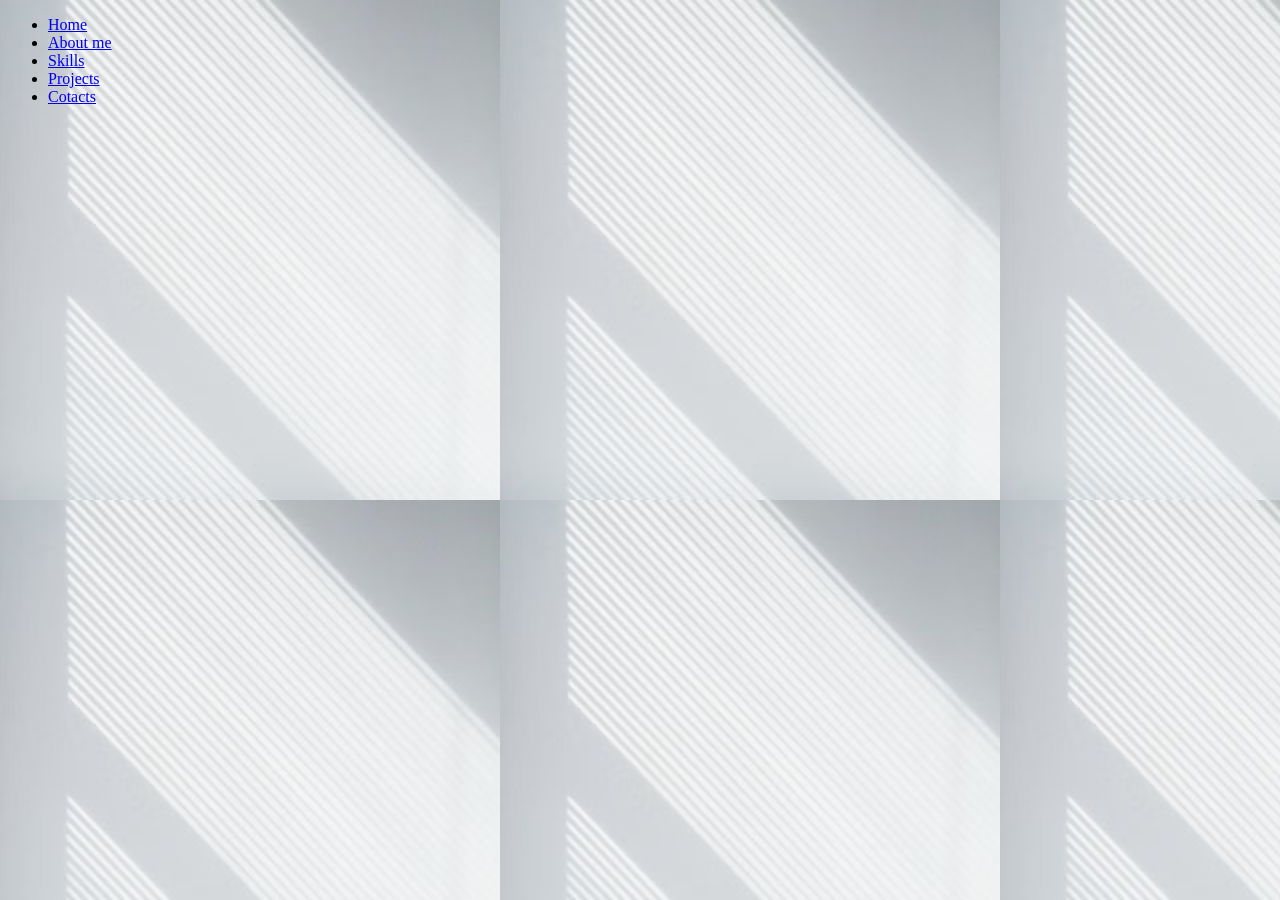
<file: index.html>
<!DOCTYPE html>
<html>

<head>
    <meta charset="UTF-8" />
    <meta name="viewport" content="width=device width, initial-scalr=1.0" />
    <title>My portfolio</title>
    <style>
        body {
            background: url(imagesused/background.avif);
        }
    </style>
</head>

<body>

    <ul>
        <li><a href="home.html">Home</a></li>
        <li><a href="about me.html">About me</a></li>
        <li><a href="skills.html">Skills</a></li>
        <li><a href="projects.html">Projects</a></li>
        <li><a href="contacts.html">Cotacts</a></li>
    </ul>

</body>

</html>
</file>
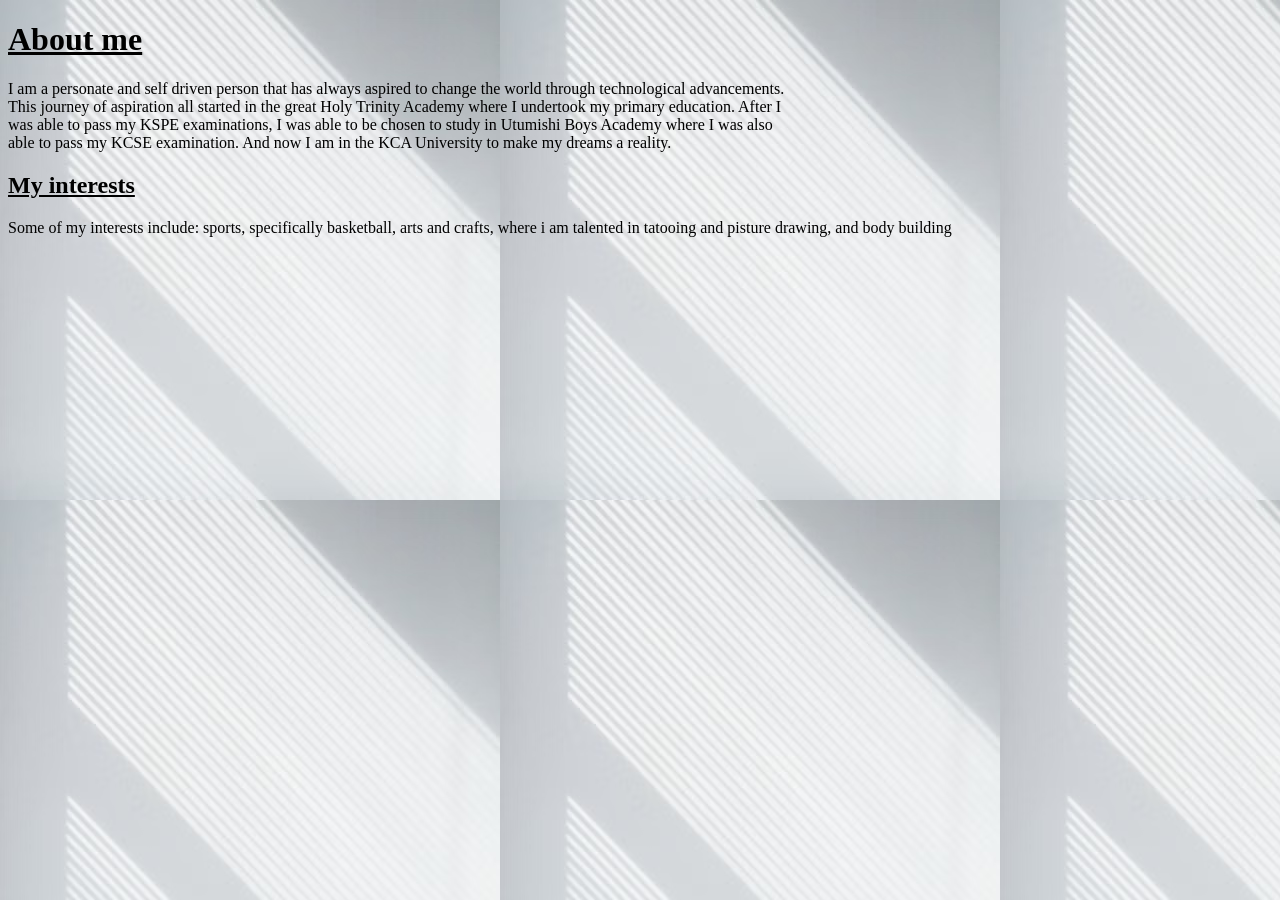
<file: about me.html>
<!DOCTYPE html>
<html>

<head>
    <meta charset="UTF-8" />
    <meta name="viewport" content="width=device width, initial-scalr=1.0" />
    <title>About me.</title>
    <style>
        body {
            background: url(imagesused/background.avif);
        }
    </style>
</head>

<body>
    <h1><b><u>About me</u></b></h1>
    <p>I am a personate and self driven person that has always aspired to change the world through
        technological advancements.<br>This journey of aspiration all started in the great Holy Trinity Academy where I
        undertook my primary education. After I<br> was able to pass my KSPE examinations, I was able to be chosen to
        study
        in Utumishi Boys Academy where I was also<br>able to pass my KCSE examination. And now I am in the KCA
        University
        to make my dreams a reality.
    </p>
    <h2><b><u>My interests</u></b></h2>
    <p>Some of my interests include: sports, specifically basketball, arts and crafts, where i am talented in tatooing
        and pisture drawing, and body building
    </p>

</body>

</html>
</file>
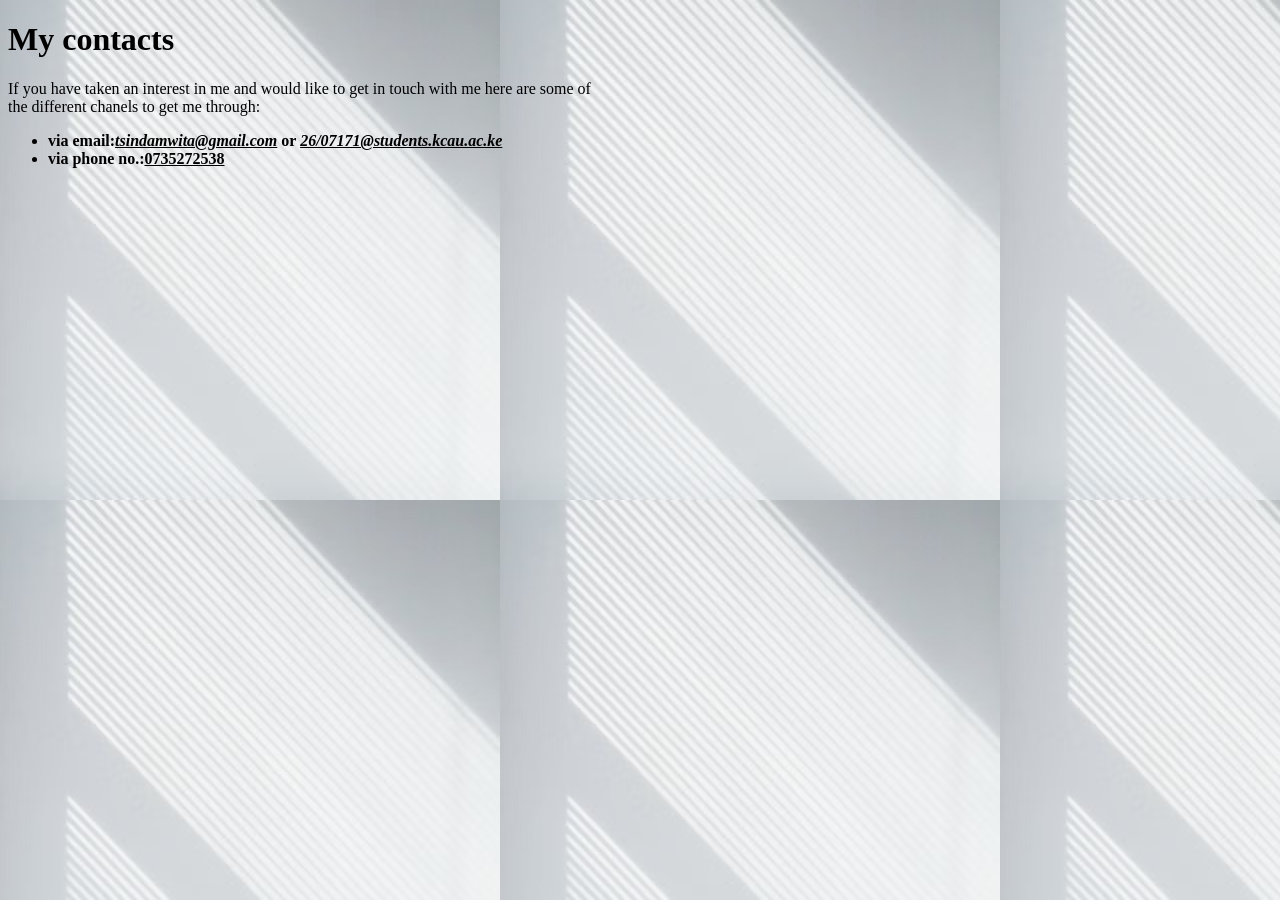
<file: contacts.html>
<!DOCTYPE html>
<html>

<head>
    <meta charset="UTF-8" />
    <meta name="viewport" content="width=device width, initial-scalr=1.0" />
    <title>My contacts</title>
    <style>
        body {
            background: url(imagesused/background.avif);
        }
    </style>
</head>

<body>
    <h1><b>My contacts</b></h1>
    <p>If you have taken an interest in me and would like to get in touch with me here are some of<br> the different
        chanels
        to get me through:
    <ul>
        <li><b>via email:<i><u>tsindamwita@gmail.com</u></i> or <i><u>26/07171@students.kcau.ac.ke</u></i> </b></li>
        <li><b>via phone no.:<u>0735272538</u></b></li>
    </ul>
    </p>
</body>

</html>
</file>
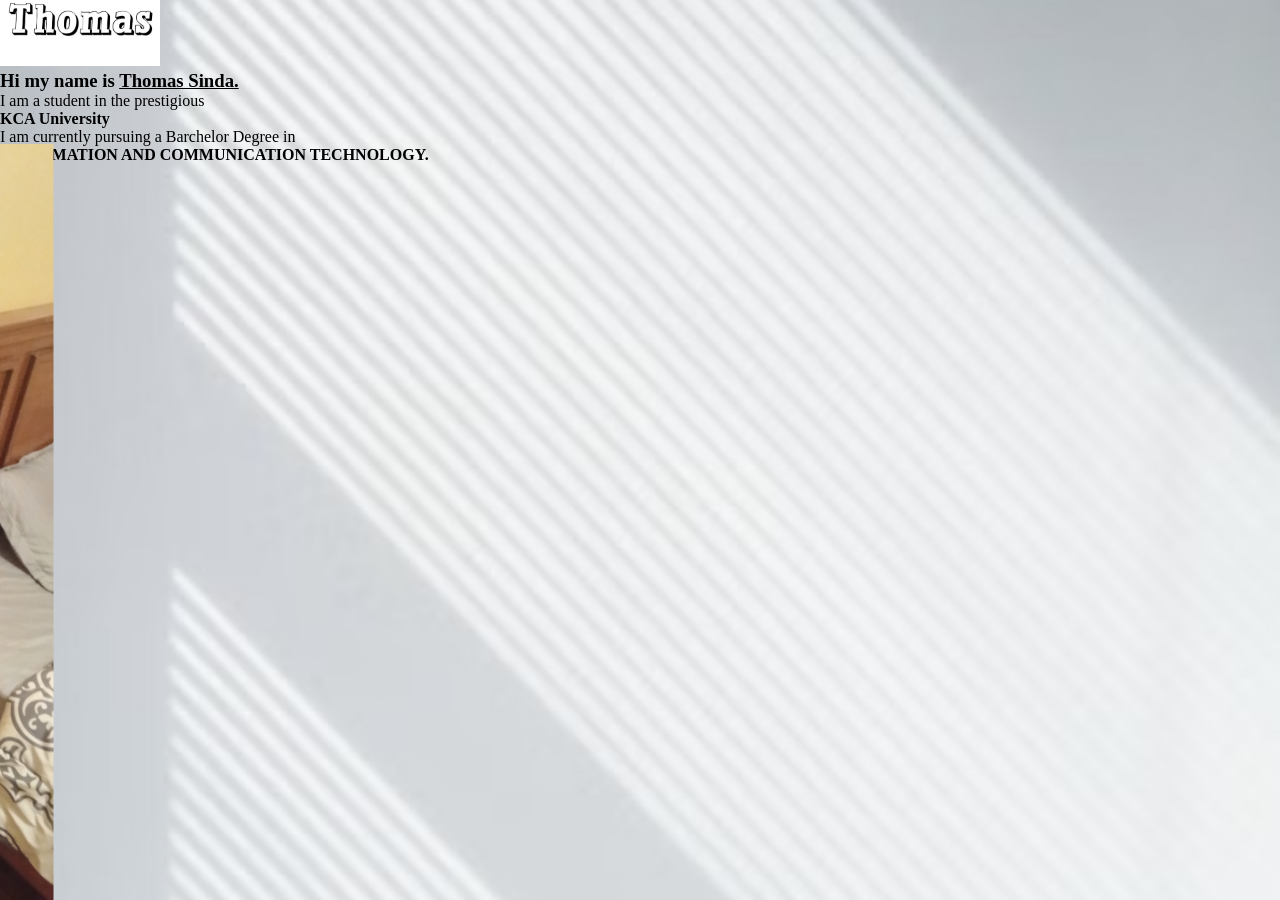
<file: home.html>
<!DOCTYPE html>
<html>

<head>
    <meta charset="UTF-8" />
    <meta name="viewport" content="width=device width, initial-scalr=1.0" />
    <title>Home Page</title>
    <link rel="stylesheet" href="style1.css">
</head>

<body>
    <div class="main">
        <img src="imagesused/logo.jpg" class="logo">
        <div class="info">
            <h3>Hi my name is <u>Thomas Sinda.</u></h3>
            <p>I am a student in the prestigious<br> <b>KCA University</b></p>
            <p>I am currently pursuing a Barchelor Degree in<br><b>INFORMATION AND COMMUNICATION TECHNOLOGY.</b></p>
        </div>
        <div class="image">
            <img src="imagesused/boy.jpg" class="boy">
        </div>
    </div>

</body>

</html>
</file>
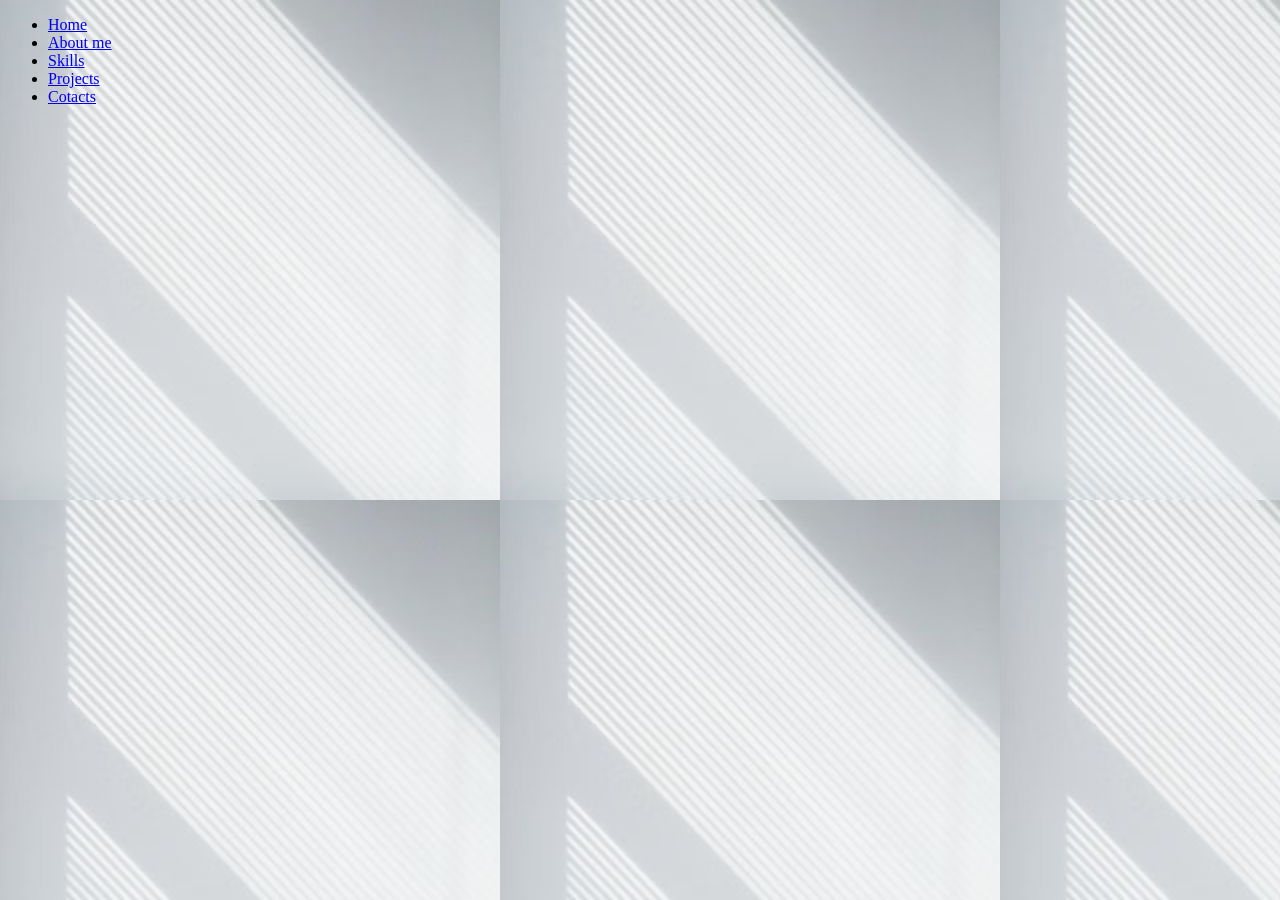
<file: personal portfolio.html>
<!DOCTYPE html>
<html>

<head>
    <meta charset="UTF-8" />
    <meta name="viewport" content="width=device width, initial-scalr=1.0" />
    <title>My portfolio</title>
    <style>
        body {
            background: url(imagesused/background.avif);
        }
    </style>
</head>

<body>

    <ul>
        <li><a href="home.html">Home</a></li>
        <li><a href="about me.html">About me</a></li>
        <li><a href="skills.html">Skills</a></li>
        <li><a href="projects.html">Projects</a></li>
        <li><a href="contacts.html">Cotacts</a></li>
    </ul>

</body>

</html>
</file>
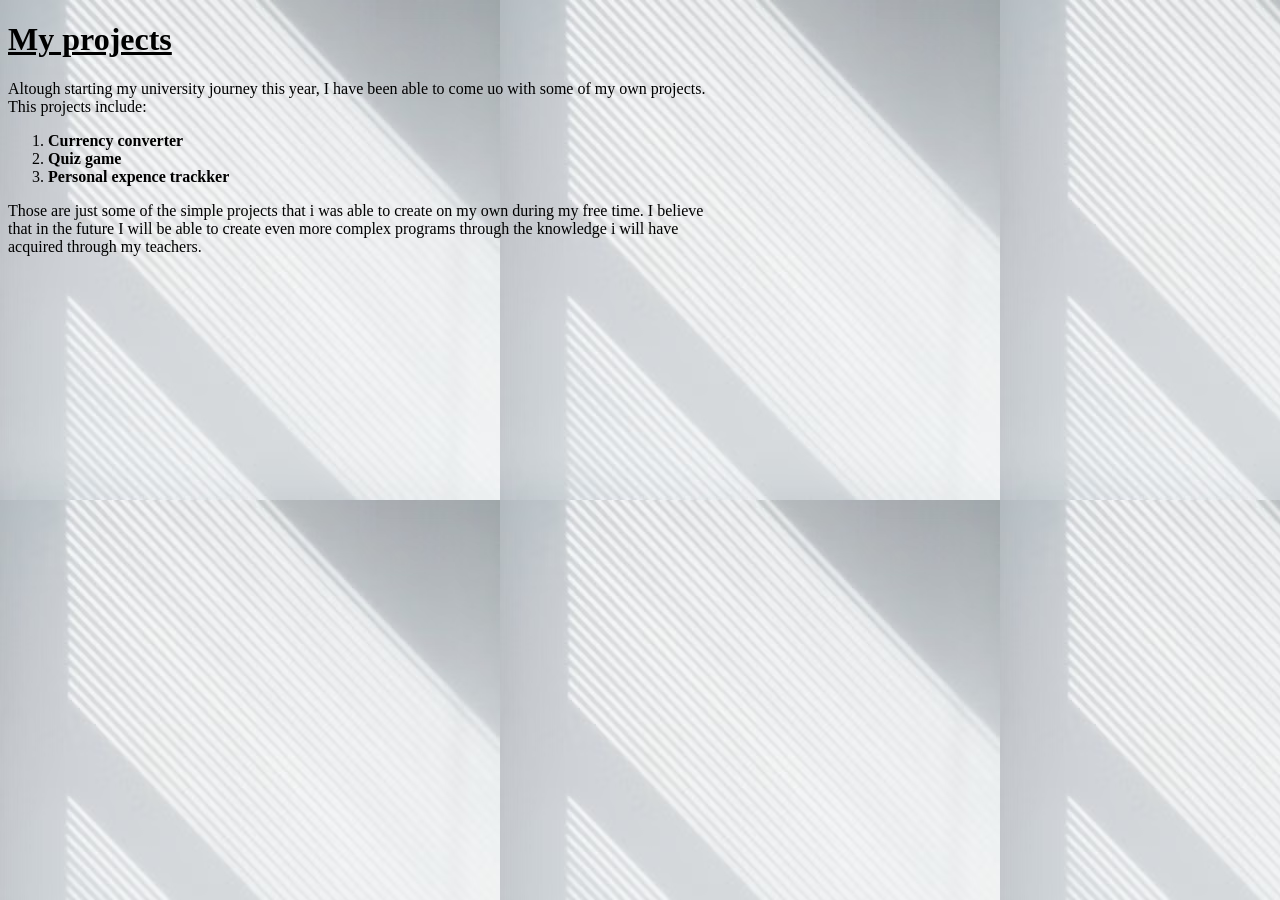
<file: projects.html>
<!DOCTYPE html>
<html>

<head>
    <meta charset="UTF-8" />
    <meta name="viewport" content="width=device width, initial-scalr=1.0" />
    <title>My projects</title>
    <style>
        body {
            background: url(imagesused/background.avif);
        }
    </style>
</head>

<body>
    <h1><b><u>My projects</u></b></h1>
    <p>Altough starting my university journey this year, I have been able to come uo with some of my own projects.<br>
        This projects include:
    <ol>
        <li><b>Currency converter</b></li>
        <li><b>Quiz game</b></li>
        <li><b>Personal expence trackker</b></li>
    </ol>
    Those are just some of the simple projects that i was able to create on my own during my free time. I believe<br>
    that
    in the future I will be able to create even more complex programs through the knowledge i will have<br> acquired
    through
    my teachers.</p>
</body>

</html>
</file>
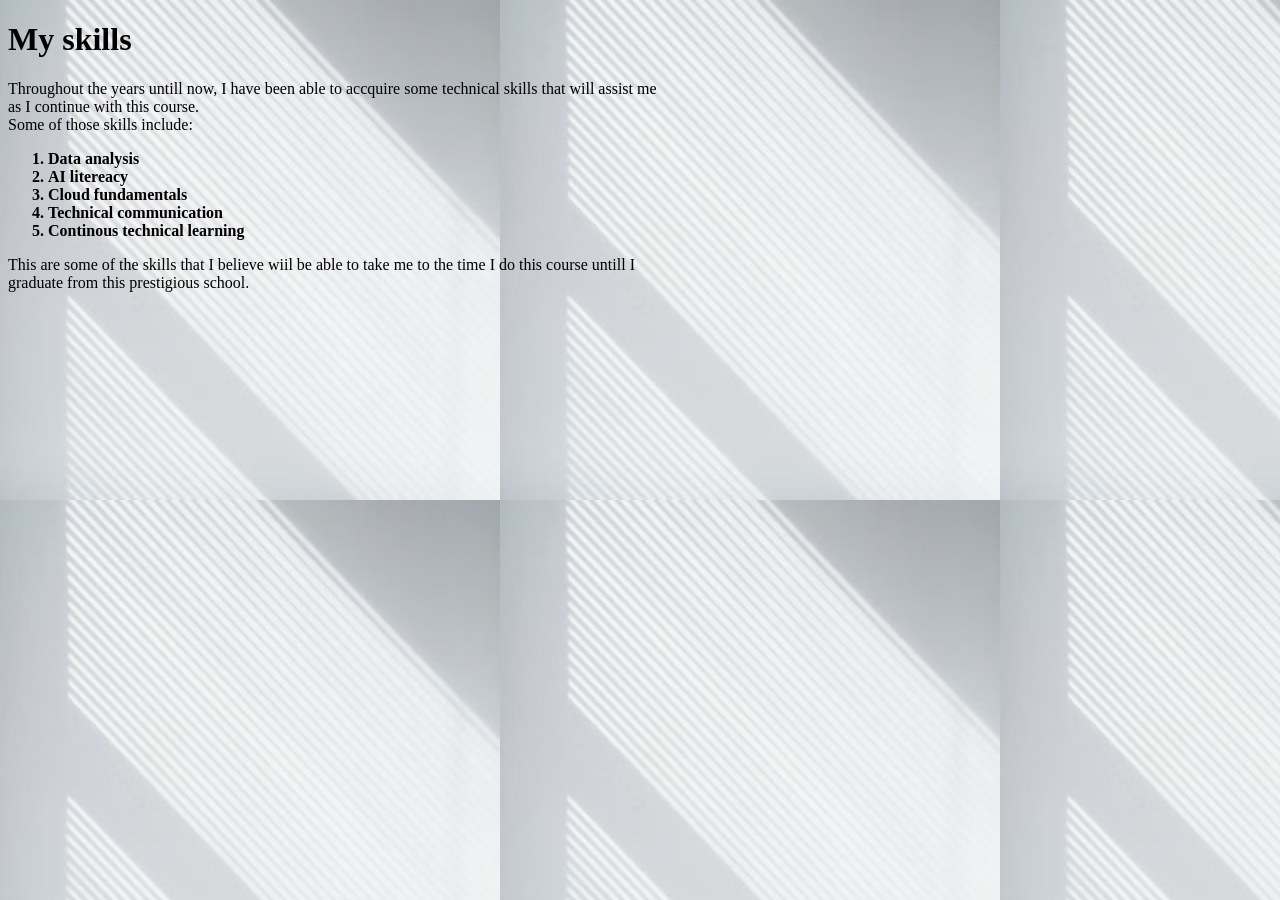
<file: skills.html>
<!DOCTYPE html>
<html>

<head>
    <meta charset="UTF-8" />
    <meta name="viewport" content="width=device width, initial-scalr=1.0" />
    <title>Skills</title>
    <style>
        body {
            background: url(imagesused/background.avif);
        }
    </style>
</head>

<body>
    <h1>My skills</h1>
    <p>Throughout the years untill now, I have been able to accquire some technical skills that will assist me<br> as I
        continue with this course.<br> Some of those skills include:
    <ol>
        <b>
            <li>Data analysis</li>
        </b>
        <b>
            <li>AI litereacy</li>
        </b>
        <b>
            <li>Cloud fundamentals</li>
        </b>
        <b>
            <li>Technical communication</li>
        </b>
        <b>
            <li>Continous technical learning</li>
        </b>
    </ol>
    </p>
    <p>This are some of the skills that I believe wiil be able to take me to the time I do this course untill I<br>
        graduate from this prestigious school.</p>
</body>

</html>
</file>
<file: style1.css>
*{
    margin: 0;
    padding: 0;
}

.main{
    width: 100%;
    background: url(imagesused/background.avif);
    background-position: center;
    background-size: cover;
    height: 100vh;
    position: relative;
}

.main .logo{
    width: 160px;
    cursor: pointer;
    align-items: center;
}

.image{
    width: 30%;
    height: 60%;
    position: absolute;
    right: 100%;
    bottom: 0;
}

.image .boy{
    position: absolute;
    height: 140%;
    left: 40%;
    transform: translate(-50%);
    bottom: 0;
}
</file>
